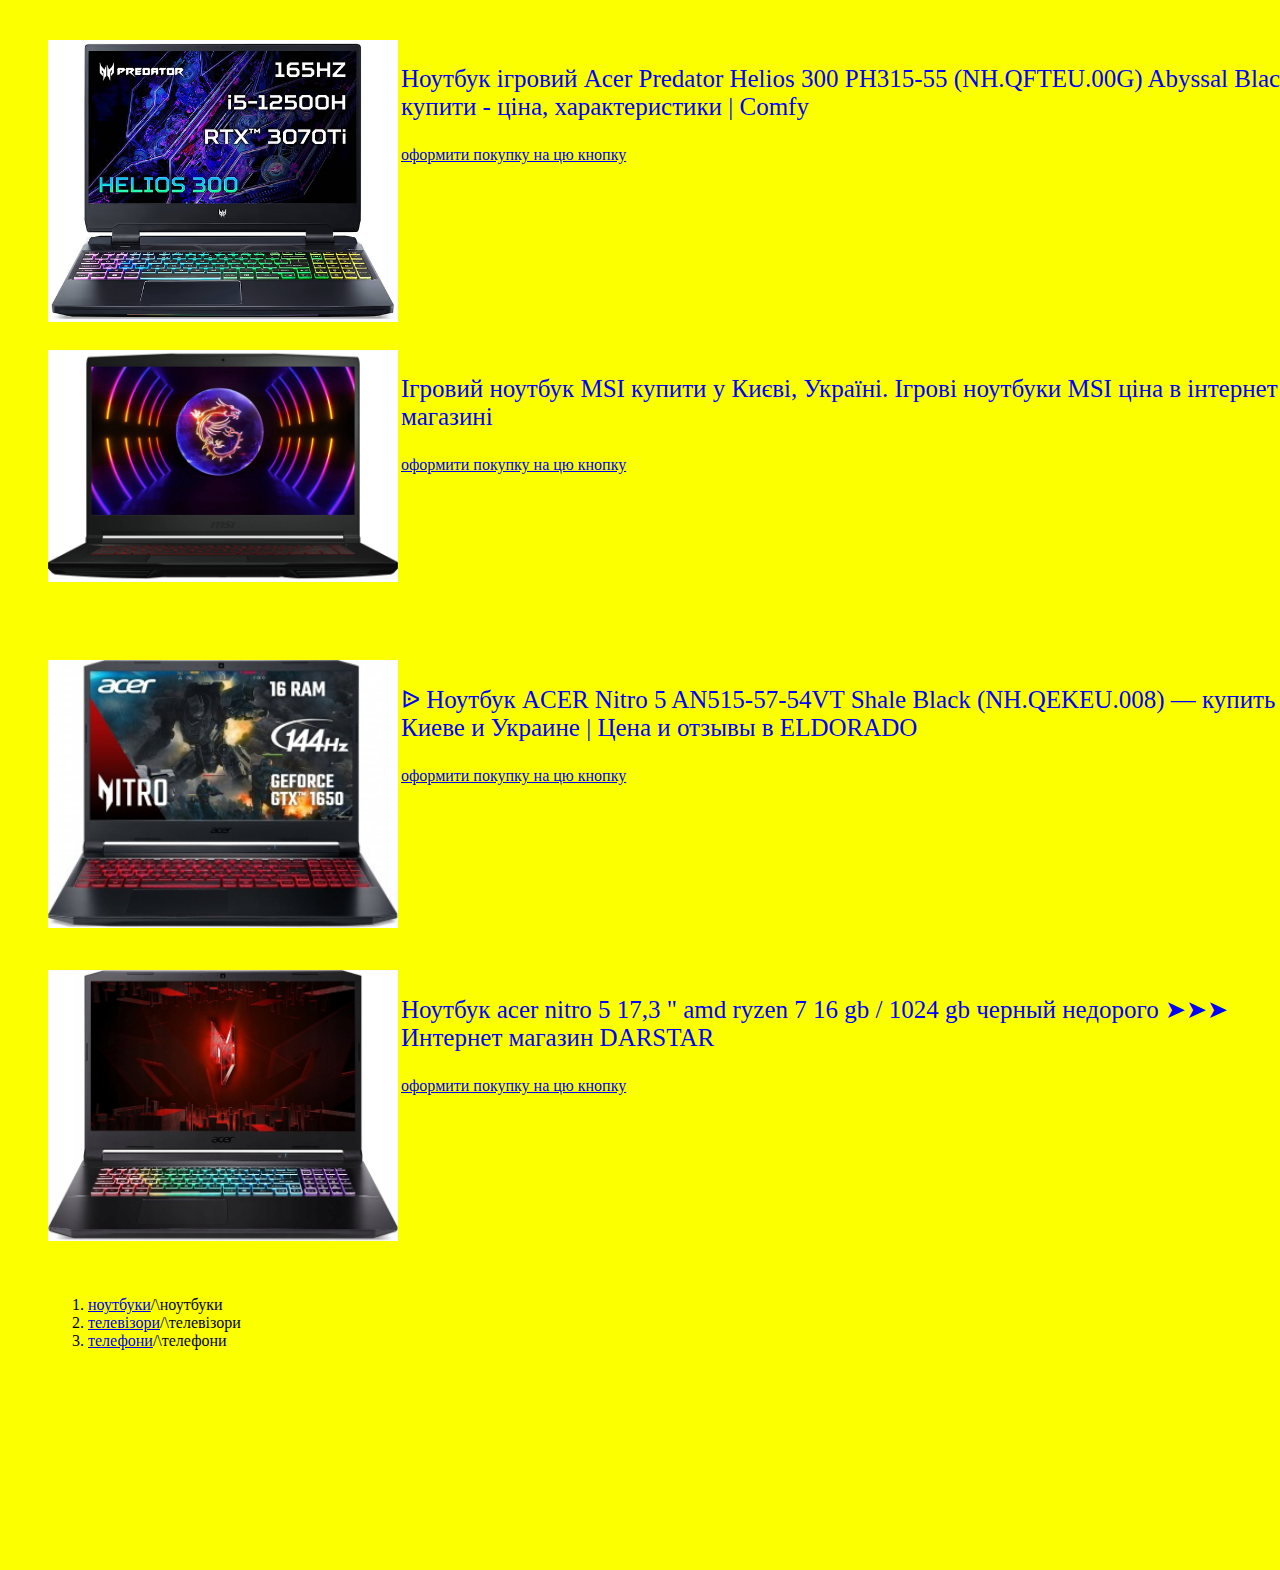
<file: index.html>
<html>
<head lang="ua">
    <link rel="stylesheet" href="ноутбуки.css">
</head>    
<body>
<main>
   <div>
    <img align="left" src="w_600.avif">
    <p>Ноутбук ігровий Acer Predator Helios 300 PH315-55 (NH.QFTEU.00G) Abyssal Black купити - ціна, характеристики | Comfy</p>
<a href="оформити покупку.html">оформити покупку на цю кнопку</a>

</div>

<div>
    <img align="left" src="witur.jpg">
    <p>Ігровий ноутбук MSI купити у Києві, Україні. Ігрові ноутбуки MSI ціна в інтернет магазині</p>
    <a href="оформити покупку.html">оформити покупку на цю кнопку</a>

</div>
    
<div>
    <img align="left" src="8378.jpg">
    <p>ᐉ Ноутбук ACER Nitro 5 AN515-57-54VT Shale Black (NH.QEKEU.008) — купить в Киеве и Украине | Цена и отзывы в ELDORADO
    </p>
    <a href="оформити покупку.html">оформити покупку на цю кнопку</a>

</div>

<div>
    <img align="left" src="Lawer.jpg">
    <p>Ноутбук acer nitro 5 17,3 " amd ryzen 7 16 gb / 1024 gb черный недорого ➤➤➤ Интернет магазин DARSTAR
    </p>
    <a href="оформити покупку.html">оформити покупку на цю кнопку</a>

</div>

</main>
<footer>
<div><ol>
<li><a href="index.html">ноутбуки</a>/\ноутбуки</li>
<li><a href="телевізори.html">телевізори</a>/\телевізори</li>
<li><a href="телефони.html">телефони</a>/\телефони</li>
</ol></div></footer>
</body>
</html>
</file>
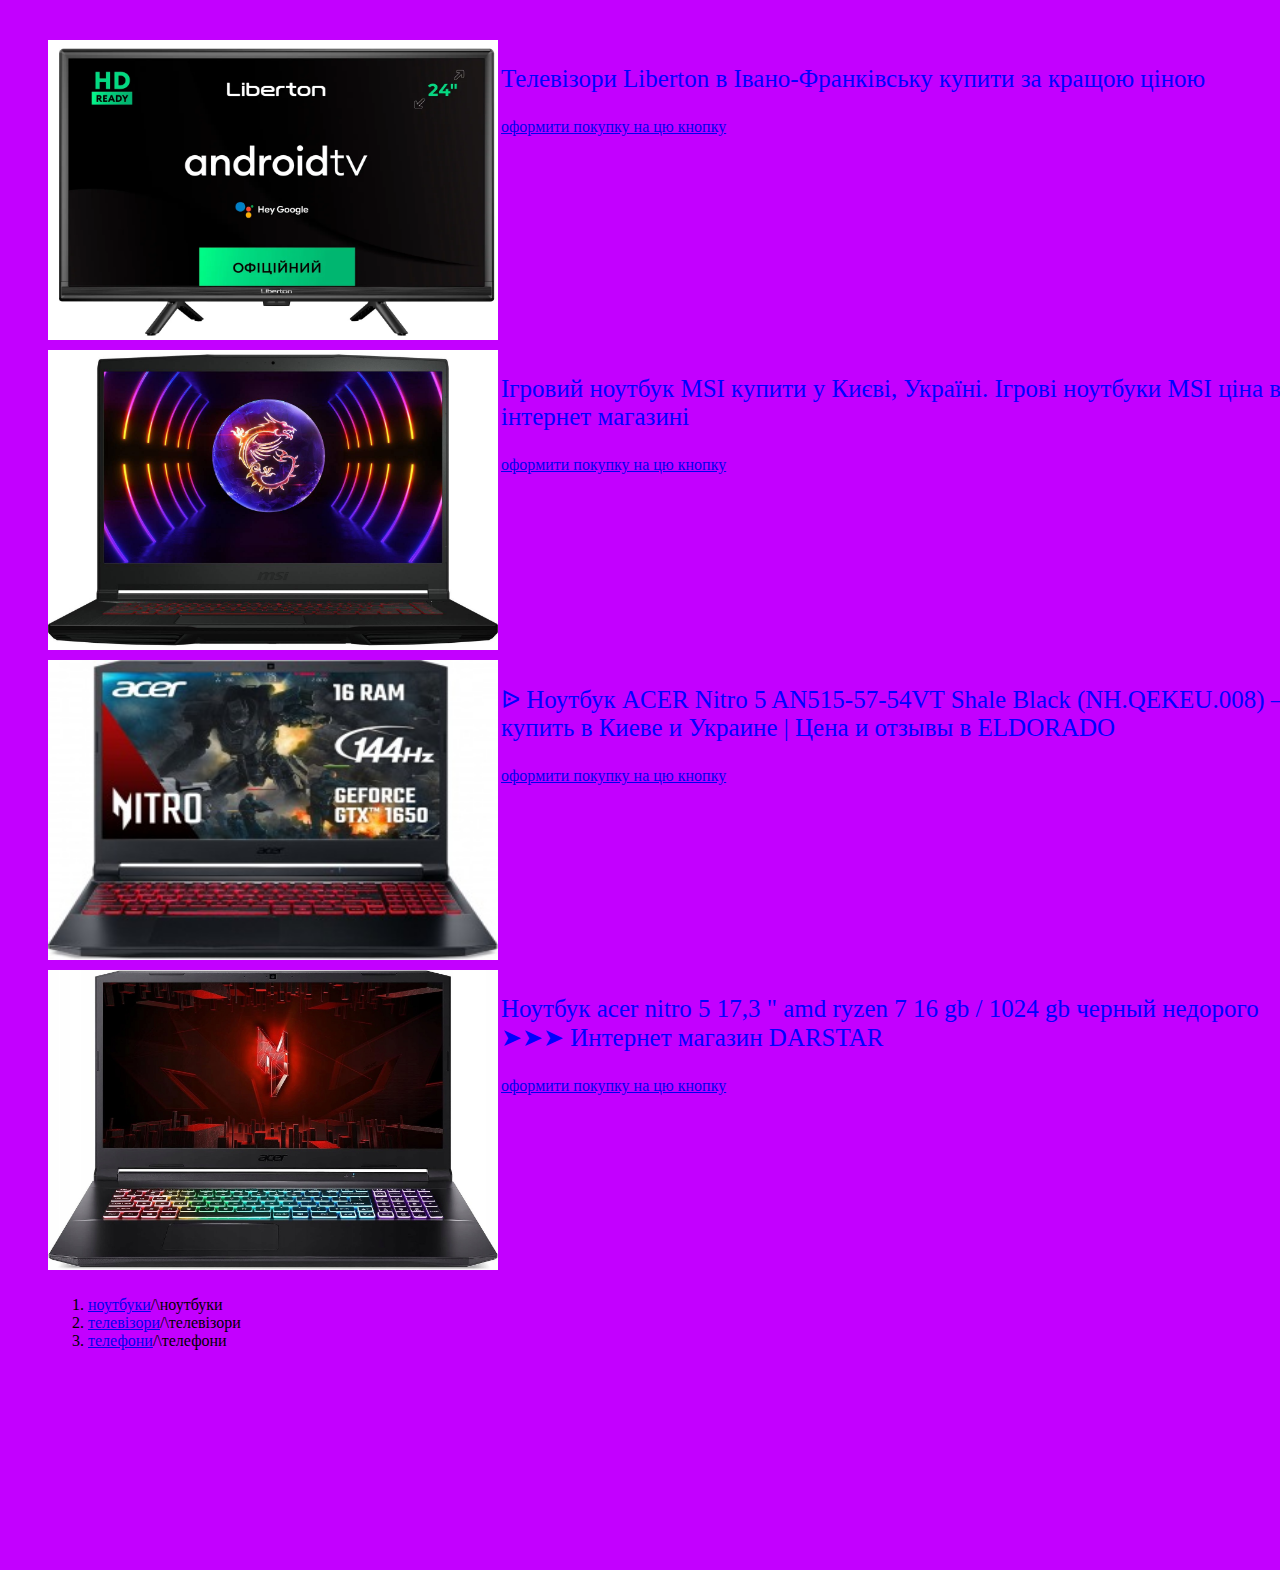
<file: телевізори.html>
<html>
<head lang="ua">
    <link rel="stylesheet" href="телевізори.css">
</head>    
<body>
<main>
   <div>
    <img align="left" src="ltv-24h01at_mf.webp">
    <p>Телевізори Liberton в Івано-Франківську купити за кращою ціною</p>
<a href="оформити покупку.html">оформити покупку на цю кнопку</a>

</div>

<div>
    <img align="left" src="witur.jpg">
    <p>Ігровий ноутбук MSI купити у Києві, Україні. Ігрові ноутбуки MSI ціна в інтернет магазині</p>
    <a href="оформити покупку.html">оформити покупку на цю кнопку</a>

</div>
    
<div>
    <img align="left" src="8378.jpg">
    <p>ᐉ Ноутбук ACER Nitro 5 AN515-57-54VT Shale Black (NH.QEKEU.008) — купить в Киеве и Украине | Цена и отзывы в ELDORADO
    </p>
    <a href="оформити покупку.html">оформити покупку на цю кнопку</a>

</div>

<div>
    <img align="left" src="Lawer.jpg">
    <p>Ноутбук acer nitro 5 17,3 " amd ryzen 7 16 gb / 1024 gb черный недорого ➤➤➤ Интернет магазин DARSTAR
    </p>
    <a href="оформити покупку.html">оформити покупку на цю кнопку</a>

</div>

</main>
<footer>
<div><ol>
<li><a href="index.html">ноутбуки</a>/\ноутбуки</li>
<li><a href="телевізори.html">телевізори</a>/\телевізори</li>
<li><a href="телефони.html">телефони</a>/\телефони</li>
</ol></div></footer>
</body>
</html>
</file>
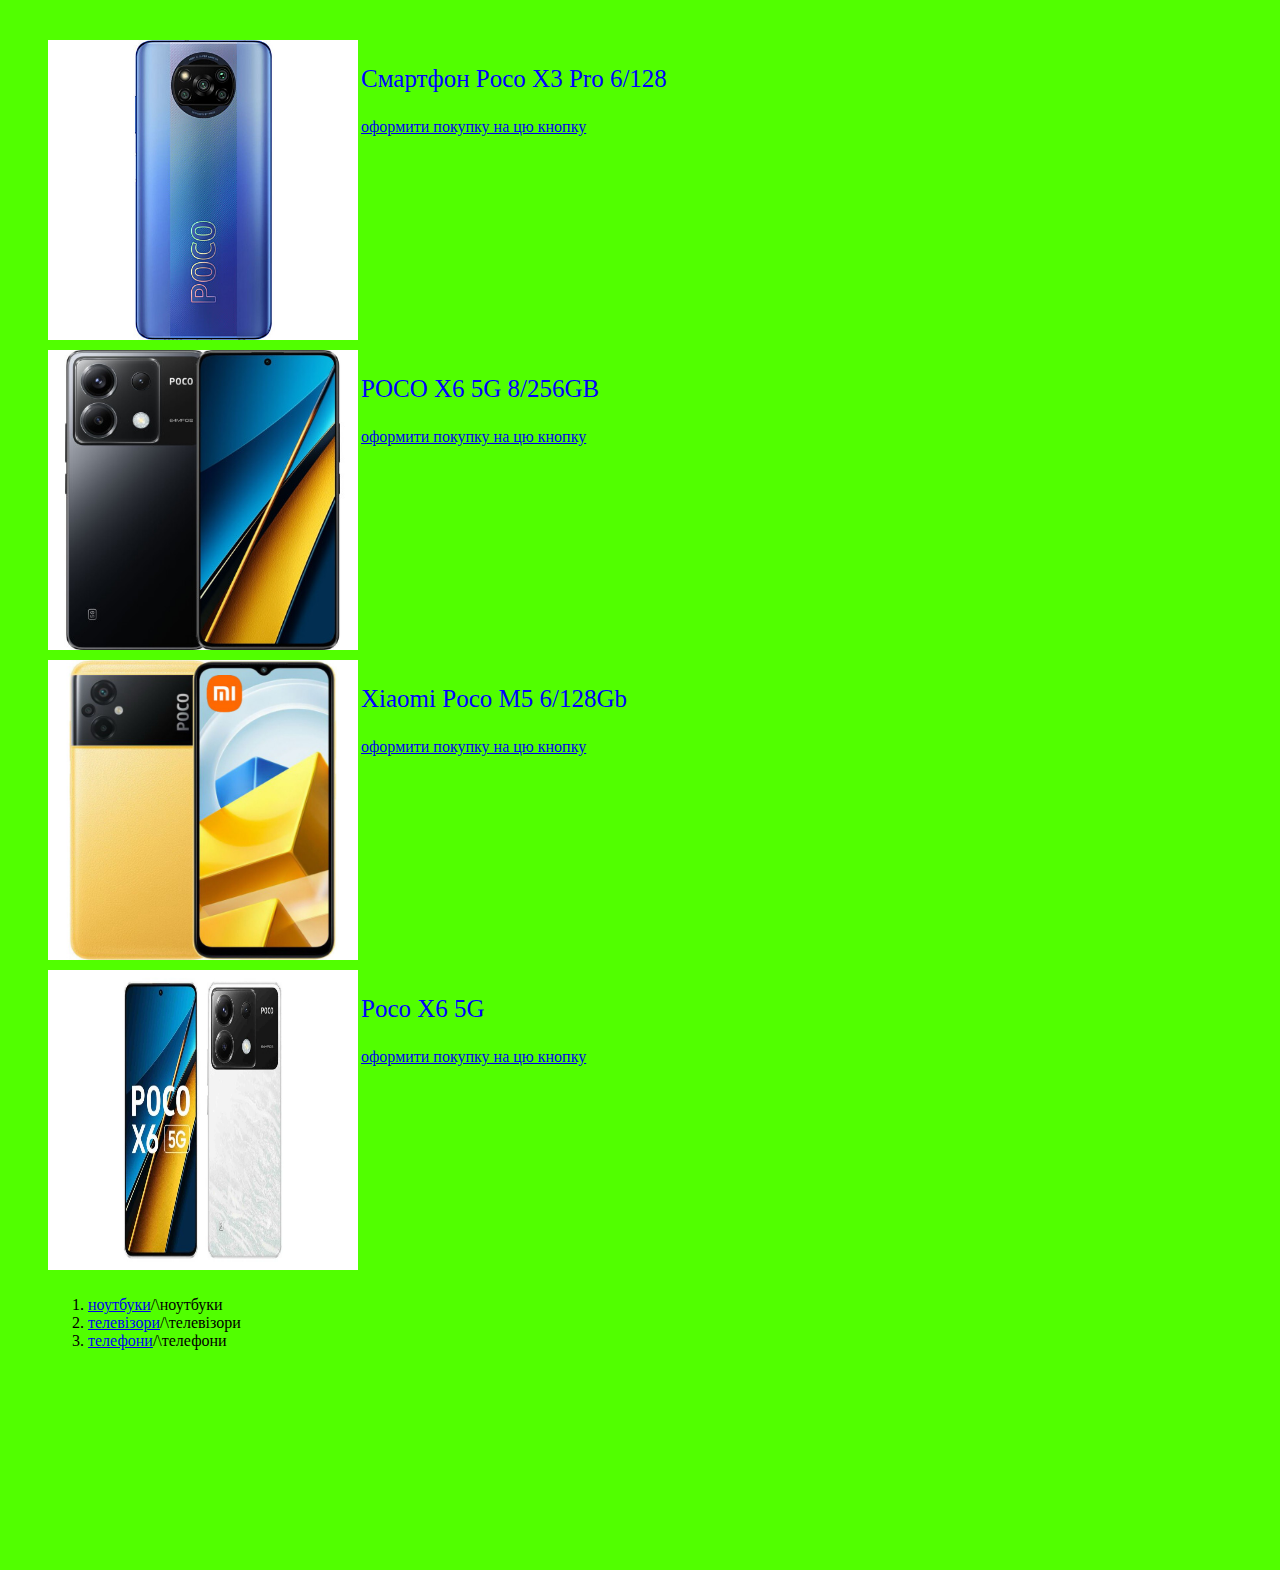
<file: телефони.html>
<html>
<head lang="ua">
    <link rel="stylesheet" href="телефони.css">
</head>    
<body>
<main>
   <div>
    <img align="left" src="poco_x3_frost_blue_3.jpg">
    <p>Смартфон Poco X3 Pro 6/128</p>
<a href="оформити покупку.html">оформити покупку на цю кнопку</a>

</div>

<div>
    <img align="left" src="345_29_1_1.jpg">
    <p>POCO X6 5G 8/256GB </p>
    <a href="оформити покупку.html">оформити покупку на цю кнопку</a>

</div>
    
<div>
    <img align="left" src="4596961833_xiaomi-poco-m5-800x800.jpg">
    <p>Xiaomi Poco M5 6/128Gb </p>
    <a href="оформити покупку.html">оформити покупку на цю кнопку</a>

</div>

<div>
    <img align="left" src="1705016704poco-x6-5g-specs-800x800_sixteen_to_nine.webp">
    <p>Poco X6 5G
    </p>
    <a href="оформити покупку.html">оформити покупку на цю кнопку</a>

</div>

</main>
<footer>
<div><ol>
<li><a href="index.html">ноутбуки</a>/\ноутбуки</li>
<li><a href="телевізори.html">телевізори</a>/\телевізори</li>
<li><a href="телефони.html">телефони</a>/\телефони</li>
</ol></div></footer>
</body>
</html>
</file>
<file: ноутбуки.css>
@media screen and (min-width: 1000px) {
body{
    background-color:rgb(251, 255, 0);

}   
}
@media screen and (min-width: 600px) and (max-width: 999px) {

    body{
        background-color:rgb(162, 0, 255);
    }
        
    }

    @media screen and (max-width: 599px) {

        body{
        
        }
            
        }
p{
color: blue;    
font-size: 25px;
}    
img{
    width: 350px;
}

div{
    width: 100%;
    height: 250px;
    margin: 20px;
    padding: 20px;
    position: static;
}
</file>
<file: телевізори.css>
@media screen and (min-width: 1000px) {
    body{
        background-color:rgb(195, 0, 255);
    }
    p{
    color: blue;    
    font-size: 25px;
    }    
    }
    img{
        width: 450px;
        height: 300px;
    }
    
    div{
        width: 100%;
        height: 250px;
        margin: 20px;
        padding: 20px;
        position: static;
    }
</file>
<file: телефони.css>
@media screen and (min-width: 1000px) {
    body{
        background-color:rgb(81, 255, 0);
    }
    p{
    color: blue;    
    font-size: 25px;
    }    
    }
    img{
        width: 310px;
        height: 300px;
    }
    
    div{
        width: 100%;
        height: 250px;
        margin: 20px;
        padding: 20px;
        position: static;
    }
</file>
